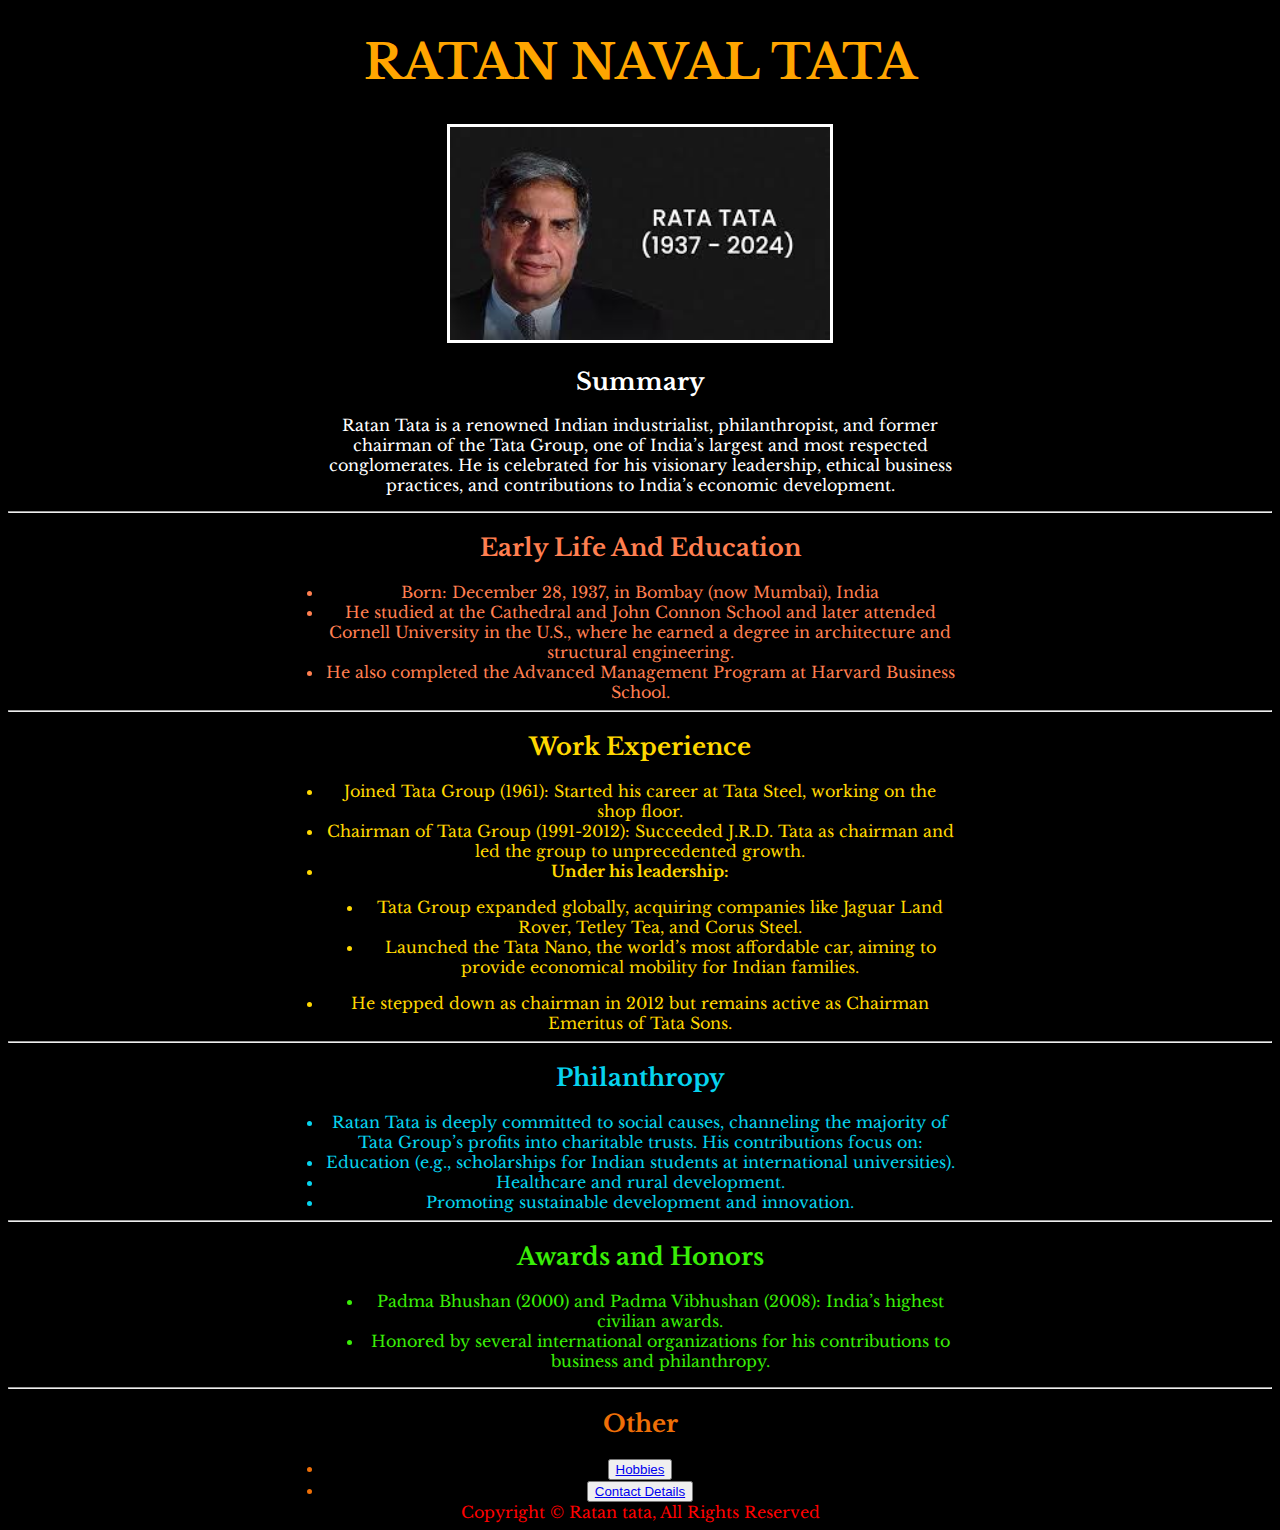
<file: index.html>
<!DOCTYPE html>
<html lang="en">
<head>
    <meta charset="UTF-8">
    <meta name="viewport" content="width=device-width, initial-scale=1.0">
    <title>resume</title>
    <link rel="stylesheet" href="./style.css">
    <link rel="stylesheet" href="./style.css">
  <link rel="preconnect" href="https://fonts.googleapis.com">
  <link rel="preconnect" href="https://fonts.gstatic.com" crossorigin>
  <link href="https://fonts.googleapis.com/css2?family=Libre+Baskerville:ital,wght@0,400;0,700;1,400&display=swap" rel="stylesheet">
</head>
<body>
   <div class="first"> <h1>Ratan Naval Tata</h1>
    <img id="image" src="./ratan.png" alt="image of ratan tata">
    <h2>Summary</h2>
    <p>Ratan Tata is a renowned Indian industrialist, 
        philanthropist, and former chairman of the Tata Group,
         one of India’s largest and most respected conglomerates.
          He is celebrated for his visionary leadership, ethical business practices, 
          and contributions to India’s economic development.</p></div>
     <hr>
     <div class="second"><h2>Early Life And Education</h2>     
    
        <li>Born: December 28, 1937, in Bombay (now Mumbai), India</li>
        <li>He studied at the Cathedral and John Connon School and later
             attended Cornell University in the U.S., where he earned a degree
              in architecture and structural engineering.</li>
        <li>He also completed the Advanced Management Program at Harvard Business School.
        </li>
    </div>
<hr>
       <div class="third"> <h2>Work Experience</h2>
        
            <li>Joined Tata Group (1961): Started his career at Tata Steel, working on the shop floor.</li>
            <li>Chairman of Tata Group (1991-2012): Succeeded J.R.D. Tata as chairman and led the group to unprecedented growth.</li>
            <li><b>Under his leadership:</b>
                <ul>
                    <li>Tata Group expanded globally, acquiring companies like Jaguar Land Rover, Tetley Tea, and Corus Steel.</li>
                    <li>Launched the Tata Nano, the world’s most affordable car, aiming to provide economical mobility for Indian families.</li>
                   </ul>
            </li>
            <li>He stepped down as chairman in 2012 but remains active as Chairman Emeritus of Tata Sons.</li> 
        </div>
        <hr>
       <div class="four"> <h2>Philanthropy</h2>
        
            <li>Ratan Tata is deeply committed to social causes, channeling the majority of Tata Group’s profits
                 into charitable trusts. His contributions focus on:
                
                    <li>Education (e.g., scholarships for Indian students at international universities).</li>
                    <li>Healthcare and rural development.</li>
                    <li>Promoting sustainable development and innovation.</li>
                
                </li> </div>
<hr>
   <div class="five"> <h2>Awards and Honors</h2>
    <ul>
        <li>Padma Bhushan (2000) and Padma Vibhushan (2008): India’s highest civilian awards.</li>
        <li>Honored by several international organizations for his contributions to business and philanthropy.</li>
    </ul></div>
<hr>
<div class="six"> <h2>Other</h2>

    <li><button> <a href="./hobbies.html">Hobbies</a></button></li>
    <li> <button><a href="./Contact.html">Contact Details</a></button></li>

<footer style="color: red;">
    Copyright © Ratan tata,
    All Rights Reserved
</footer></div>
</body>
</html>
</file>
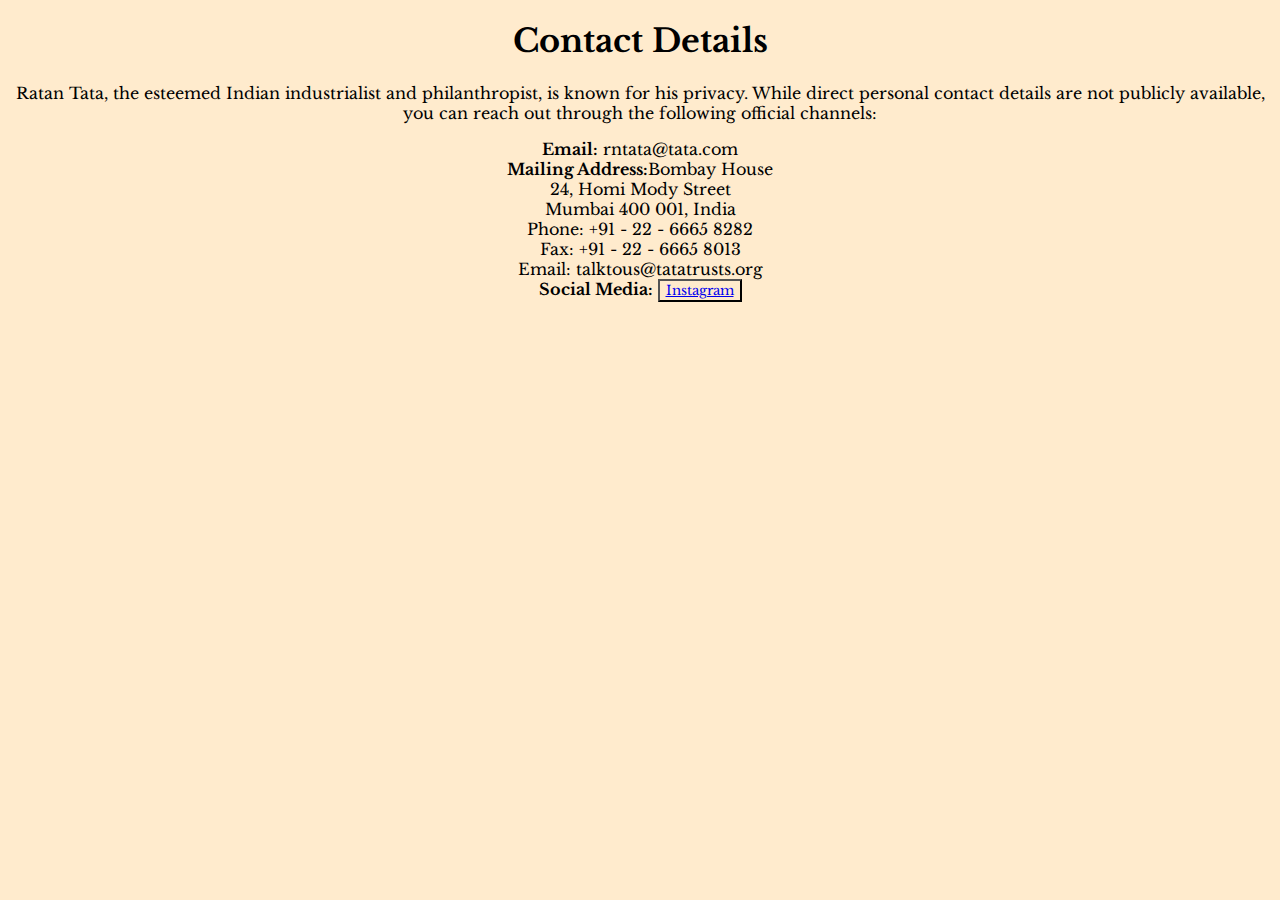
<file: Contact.html>
<!DOCTYPE html>
<html lang="en">
<head>
    <meta charset="UTF-8">
    
    <title>contact</title>
    <style>
        *{
            text-align: center;
            background-color: blanchedalmond;
            font-family: "Libre Baskerville", serif;
        }
        
    </style>
     <link rel="preconnect" href="https://fonts.googleapis.com">
     <link rel="preconnect" href="https://fonts.gstatic.com" crossorigin>
     <link href="https://fonts.googleapis.com/css2?family=Libre+Baskerville:ital,wght@0,400;0,700;1,400&display=swap" rel="stylesheet">
</head>
<body>
    <h1>Contact Details</h1>
<p>Ratan Tata, the esteemed Indian industrialist and philanthropist, is known for his privacy. While direct personal contact details are not publicly available, you can reach out through the following official channels:</p>

    <li><b>Email:</b> rntata@tata.com </li>
    <li><b>	Mailing Address:</b>Bombay House<br>
        24, Homi Mody Street<br>
        Mumbai 400 001, India<br>
        Phone: +91 - 22 - 6665 8282<br>
        Fax: +91 - 22 - 6665 8013<br>
        Email: talktous@tatatrusts.org</li>
        <li><b>Social Media:</b> <button > <a href="https://www.instagram.com/ratantata/?hl=en">Instagram</a></button></li>

</body>
</html>
</file>
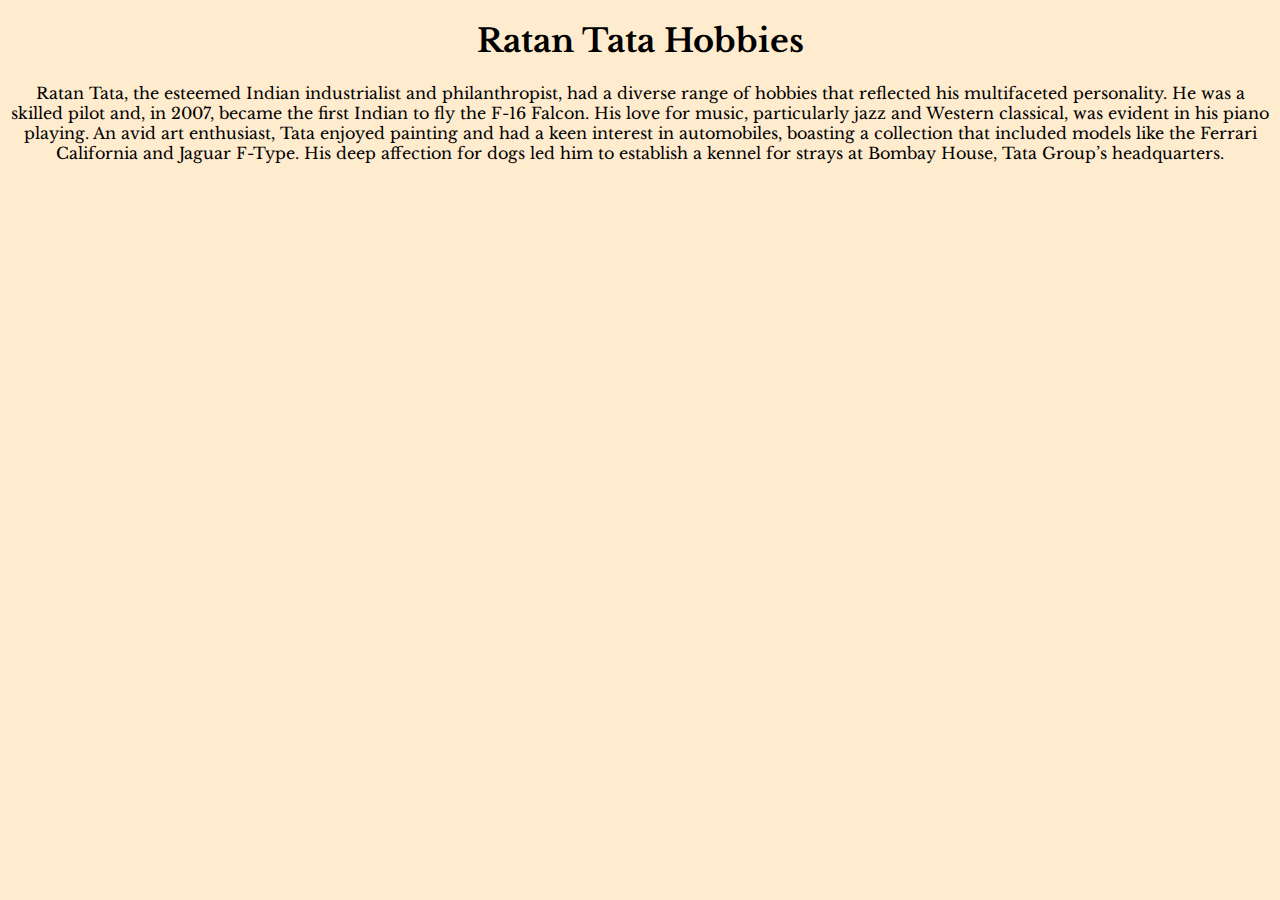
<file: hobbies.html>
<!DOCTYPE html>
<html lang="en">
<head>
     <meta charset="UTF-8">
     <title>hobbies</title>
     <style>
          *{
              text-align: center;
              background-color: blanchedalmond;
              font-family: "Libre Baskerville", serif;
          }
          
      </style>
       <link rel="preconnect" href="https://fonts.googleapis.com">
       <link rel="preconnect" href="https://fonts.gstatic.com" crossorigin>
       <link href="https://fonts.googleapis.com/css2?family=Libre+Baskerville:ital,wght@0,400;0,700;1,400&display=swap" rel="stylesheet">
</head>
<body>
     <h1>Ratan Tata Hobbies</h1>
<p>Ratan Tata, the esteemed Indian industrialist and philanthropist,
     had a diverse range of hobbies that reflected his multifaceted personality. 
     He was a skilled pilot and, in 2007, became the first Indian to fly the F-16 Falcon.
      His love for music, particularly jazz and Western classical, was evident in his piano playing.
      An avid art enthusiast, Tata enjoyed painting and had a keen interest in automobiles,
       boasting a collection that included models like the Ferrari California and Jaguar F-Type.
        His deep affection for dogs led him to establish a kennel for strays at Bombay House, Tata Group’s headquarters. </p>
</body>
</html>
</file>
<file: style.css>
body{
    background-color: black;
}
h1{
    text-transform: uppercase;
    font-size: 3rem;
    color: orange;
}
#image{
    width: 60%;
    border: 3px solid white;
}

.first{
    color:white;
    margin-left: 25%;
    width: 50%;
    text-align: center;
    margin-top: 30px;
    font-family: "Libre Baskerville", serif;
}

.second{
    color:coral;
    margin-left: 25%;
    width: 50%;
    text-align: center;
    font-family: "Libre Baskerville", serif;
}

.third{
    color:gold;
    margin-left: 25%;
    width: 50%;
    text-align: center;
    font-family: "Libre Baskerville", serif;
}
.four{
    color:rgb(7, 211, 238);
    margin-left: 25%;
    width: 50%;
    text-align: center;
    font-family: "Libre Baskerville", serif;
}

.five{
    color:rgb(57, 238, 7);
    margin-left: 25%;
    width: 50%;
    text-align: center;
    font-family: "Libre Baskerville", serif;
}

.six{
    color:rgb(238, 111, 7);
    margin-left: 25%;
    width: 50%;
    text-align: center;
    font-family: "Libre Baskerville", serif;
}
</file>
